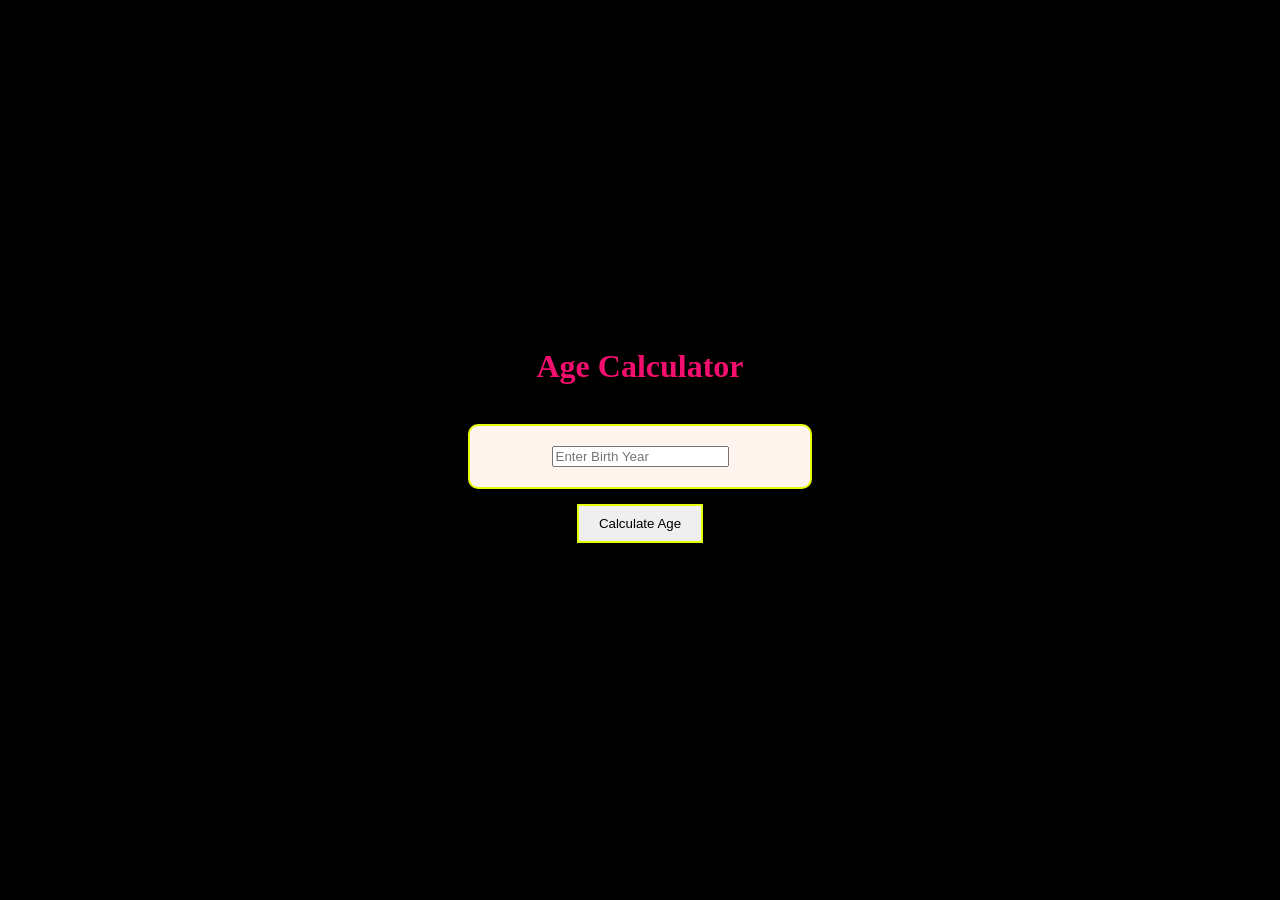
<file: day-01-js-fundamentals/age-calculator/index.html>
<!DOCTYPE html>
<html lang="en">
<head>
  <meta charset="UTF-8">
  <meta name="viewport" content="width=device-width, initial-scale=1.0">
  <title>Age Calculator</title>
  
    <link rel="stylesheet" href="style.css">
</head>
<body>
  <h1>Age Calculator</h1>
  <br>
 <div class="card">

 <input type="number" id="birthYear" placeholder="Enter Birth Year">
  
 </div>
 

  <button onclick ="calculateAge()">Calculate Age</button>
  <p id="result"></p>

  <script src="script.js"></script>
</body>
</html>
</file>
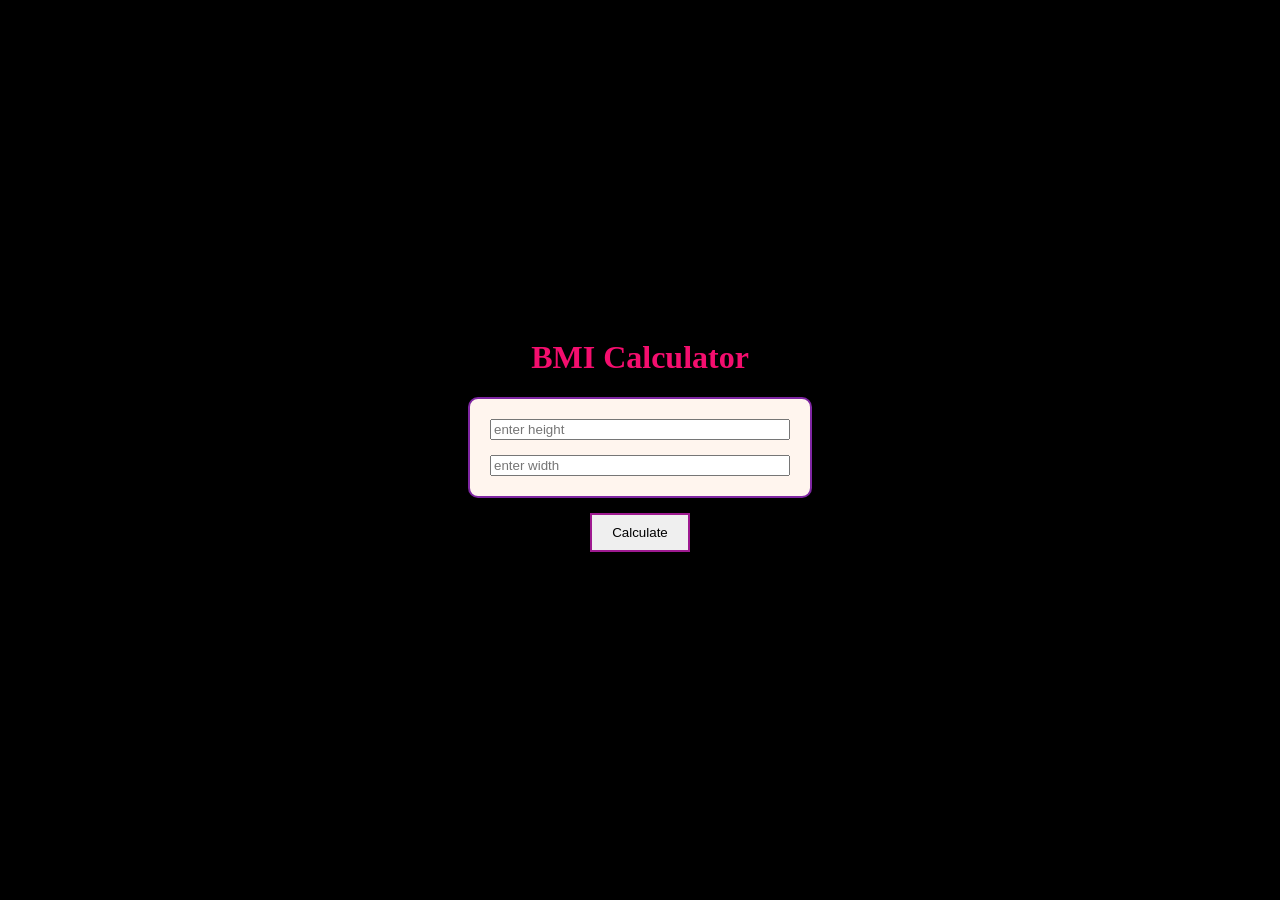
<file: day-01-js-fundamentals/bmi-calculator/index.html>
<!DOCTYPE html>
<html lang="en">
<head>
  <meta charset="UTF-8">
  <meta name="viewport" content="width=device-width, initial-scale=1.0">
  <title>Document</title>
  <link rel="stylesheet" href="style.css">
</head>
<body>
  <h1>BMI Calculator</h1>
  <div class="card">
    <input type="number" id="height" placeholder="enter height">
  <input type="number" id="width" placeholder="enter width">
  </div>
  <button onclick="bmicalculator()">Calculate</button>

  <p id="result"></p>
  <script src="script.js"></script>
</body>
</html>
</file>
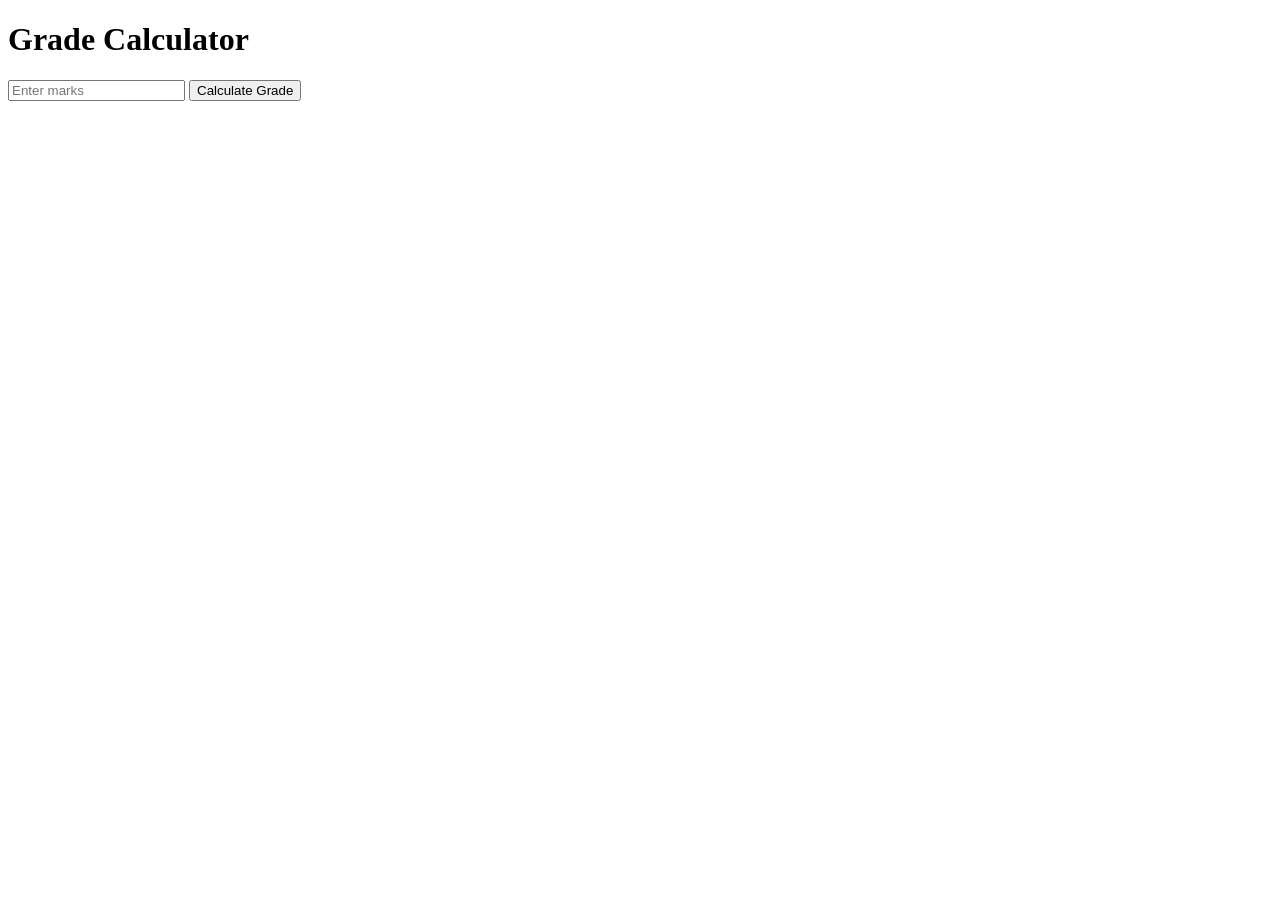
<file: day-02-js-decisionmaking/grade-calculator/index.html>
<!DOCTYPE html>
<html lang="en">
<head>
  <meta charset="UTF-8">
  <meta name="viewport" content="width=device-width, initial-scale=1.0">
  <title>Grade Calculator</title>
</head>
<body>

  <h1>Grade Calculator</h1>

  <input type="number" id="student_marks" placeholder="Enter marks">

  <button onclick="studentMarks()">Calculate Grade</button>

  <p id="result"></p>

  <script src="script.js"></script>

</body>
</html>
</file>
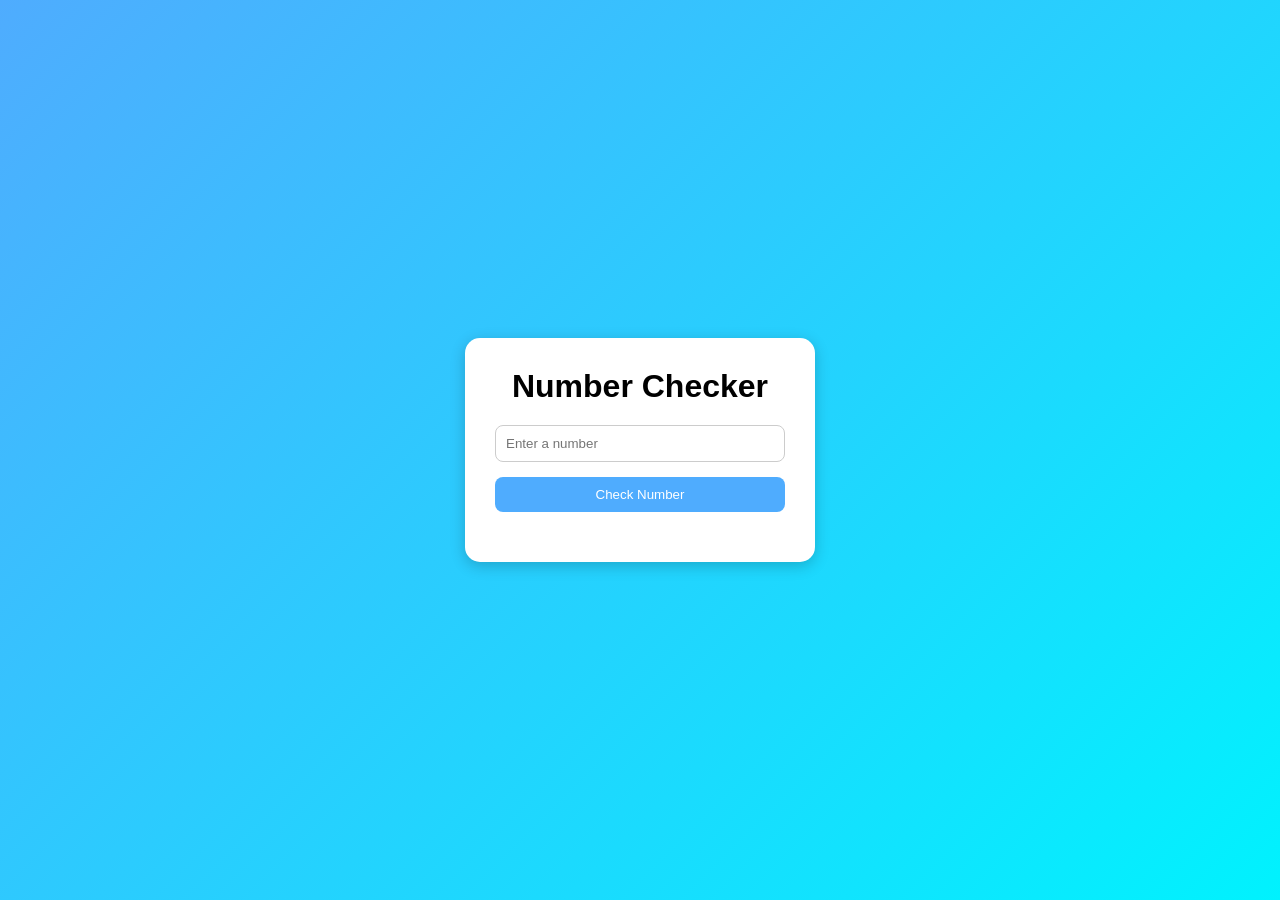
<file: day-02-js-decisionmaking/number-checker/index.html>
<!DOCTYPE html>
<html lang="en">
<head>
    <meta charset="UTF-8">
    <meta name="viewport" content="width=device-width, initial-scale=1.0">
    <title>Number Checker</title>
    <link rel="stylesheet" href="style.css">
</head>
<body>

    <div class="card">
        <h1>Number Checker</h1>

        <input
            type="number"
            id="numberInput"
            placeholder="Enter a number">

        <button onclick="checkNumber()">
            Check Number
        </button>

        <p id="result"></p>
    </div>

    <script src="script.js"></script>

</body>
</html>
</file>
<file: day-01-js-fundamentals/age-calculator/style.css>
body {

  background-color: black;

  color: rgb(164, 253, 55);

  display: flex;

  flex-direction: column; /* Stack items vertically */
  justify-content: center; /* Vertical center */
  align-items: center;     /* Horizontal center */
  height: 100vh;
  margin: 0;

}

h1 {

  color: rgb(244, 14, 110);

}



.card {
  width: 300px; /* 1000px is very wide */
  padding: 20px;
  border: 2px solid rgb(228, 253, 8);
  border-radius: 10px;
  background-color: seashell;
  text-align: center;
}



button {

  margin-top: 15px;
  padding: 10px 20px;
   border: 2px solid rgb(228, 253, 8);

}



#result {
  margin-top: 15px;
  border-radius: 0px;

}
</file>
<file: day-01-js-fundamentals/bmi-calculator/style.css>
body {
  background-color: black;
  color: rgb(164, 253, 55);
  display: flex;
  flex-direction: column; /* Stack items vertically */
  justify-content: center; /* Vertical center */
  align-items: center;     /* Horizontal center */
  height: 100vh;
  margin: 0;

}

h1 {

  color: rgb(244, 14, 110);

}

.card {
  width: 300px; /* 1000px is very wide */
  padding: 20px;
  border: 2px solid rgba(107, 6, 151, 0.863); 
  border-radius: 10px;
  background-color: seashell;
  text-align: center;
  display: flex;
  flex-direction: column;
  gap: 15px;
}

button {

  margin-top: 15px;
  padding: 10px 20px;
   border: 2px solid rgba(151, 6, 136, 0.908);

}



#result {
  margin-top: 15px;
  border-radius: 0px;

}
</file>
<file: day-02-js-decisionmaking/number-checker/style.css>
* {
    margin: 0;
    padding: 0;
    box-sizing: border-box;
}

body {
    font-family: Arial, sans-serif;
    background: linear-gradient(135deg, #4facfe, #00f2fe);

    display: flex;
    justify-content: center;
    align-items: center;

    height: 100vh;
}

.card {
    background-color: white;
    padding: 30px;
    border-radius: 15px;
    width: 350px;
    text-align: center;
    box-shadow: 0 4px 15px rgba(0,0,0,0.2);
}

h1 {
    margin-bottom: 20px;
}

input {
    width: 100%;
    padding: 10px;
    margin-bottom: 15px;

    border: 1px solid #ccc;
    border-radius: 8px;
}

button {
    width: 100%;
    padding: 10px;

    border: none;
    border-radius: 8px;

    background-color: #4facfe;
    color: white;

    cursor: pointer;
}

button:hover {
    opacity: 0.9;
}

#result {
    margin-top: 20px;
    font-size: 20px;
    font-weight: bold;
}
</file>
